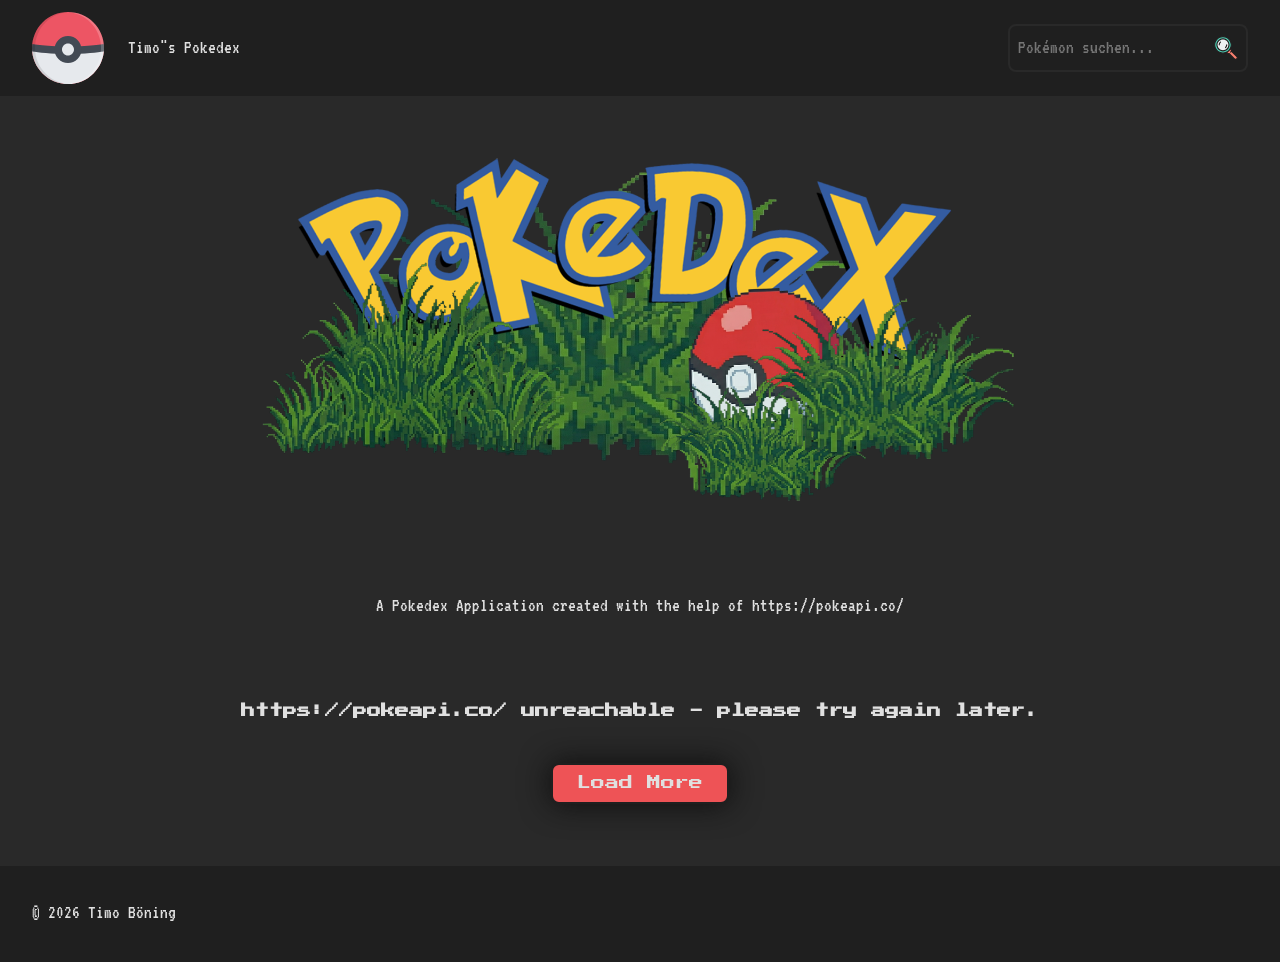
<file: index.html>
<!doctype html>
<html lang="en">
  <head>
    <meta charset="UTF-8" />
    <meta name="viewport" content="width=device-width, initial-scale=1.0" />
    <title>Pokeindex</title>

    <link rel="shortcut icon" href="./assets/icons/pokeball.svg" type="image/x-icon" />

    <link rel="stylesheet" href="./css/reset.css" />
    <link rel="stylesheet" href="./css/fonts.css" />
    <link rel="stylesheet" href="./css/style.css" />
    <link rel="stylesheet" href="./css/hero-section.css" />
    <link rel="stylesheet" href="./css/list.css" />
    <link rel="stylesheet" href="./css/detail.css" />
    <link rel="stylesheet" href="./css/responsive.css" />
    <link rel="stylesheet" href="./css/loading-screen.css" />

    <script src="./js/template.js" defer></script>
    <script src="./js/main.js" defer></script>
  </head>
  <body onload="init()">
    <header class="complete_header">
      <section
        class="section-content-wrapper utc_flex-dir-row utc_flex-jc-sbetween utc_flex-ai-center respnsive-header"
      >
        <div class="utc_flex-dir-row utc_flex-jc-center utc_flex-ai-center utc_flex-gap-md">
          <img class="header-img" src="./assets/icons/pokeball.svg" alt="Logo der Bestell-App" />
          <p class="logo-text">Timo"s Pokedex</p>
        </div>
        <div class="utc_flex-dir-row utc_flex-jc-center utc_flex-ai-center utc_flex-gap-md">
          <input
            id="searchInput"
            class="search-input"
            type="text"
            placeholder="Pokémon suchen..."
            onkeyup="filterPokemon()"
          />
        </div>
      </section>
    </header>
    <main class="complete_main">
      <div
        id="loading-spinner"
        class="loading-overlay utc_flex-dir-row utc_flex-jc-center utc_flex-ai-center d_none"
      >
        <div class="loading-wrapper utc_flex-dir-col utc_flex-jc-center utc_flex-ai-center">
          <img class="loading-center" src="./assets/img/loading-animation/pikatchu.svg" alt="Pikatchu" />
          <img
            class="loading-thunder thunder-last thunder-position-top"
            src="./assets/img/loading-animation/1-thunder.svg"
            alt="Thunder-Animation"
          />
          <img
            class="loading-thunder thunder-early thunder-position-2"
            src="./assets/img/loading-animation/2-thunder.svg"
            alt="Thunder-Animation"
          />
          <img
            class="loading-thunder thunder-late thunder-position-3"
            src="./assets/img/loading-animation/3-thunder.svg"
            alt="Thunder-Animation"
          />
          <img
            class="loading-thunder thunder-late thunder-position-4"
            src="./assets/img/loading-animation/4-thunder.svg"
            alt="Thunder-Animation"
          />
          <img
            class="loading-thunder thunder-late thunder-position-5"
            src="./assets/img/loading-animation/5-thunder.svg"
            alt="Thunder-Animation"
          />
          <img
            class="loading-thunder thunder-early thunder-position-6"
            src="./assets/img/loading-animation/6-thunder.svg"
            alt="Thunder-Animation"
          />
          <div id="progressContainer">
            <div id="progressBar"></div>
          </div>
        </div>
      </div>
      <section class="section-content-wrapper utc_flex-dir-col utc_flex-jc-sbetween utc_flex-ai-center">
        <div class="hero-picture-wrapper">
          <img class="hero-part hero-grass" src="./assets/img/hero/pokedex-back.png" alt="" />
          <img class="hero-part hero-typo" src="./assets/img/hero/pokedex-typo.png" alt="" />

          <div class="hero-pokeball-position">
            <img class="hero-pokeball" src="./assets/img/hero/pokedex-ball.png" alt="" />
          </div>

          <img class="hero-part hero-grass" src="./assets/img/hero/pokedex-left.png" alt="" />
          <img class="hero-part hero-grass" src="./assets/img/hero/pokedex-right.png" alt="" />
        </div>

        <p>A Pokedex Application created with the help of https://pokeapi.co/</p>
      </section>
      <section class="section-content-wrapper">
        <div
          id="pokemon-list-container"
          class="poke-flex-container utc_flex-dir-row utc_flex-jc-center"
        ></div>
      </section>
      <div class="section-content-wrapper bottom-nav utc_flex-dir-row utc_flex-jc-center utc_flex-ai-center">
        <button id="btnLoadMore" class="load-more-btn" onclick="loadMorePokemon()">Load More</button>
      </div>
      <dialog id="pokeDialoge" onclick="closeDialog()"></dialog>
    </main>
    <footer class="complete_footer">
      <section class="section-content-wrapper utc_flex-dir-row utc_flex-ai-center">
        <p>© 2026 Timo Böning</p>
      </section>
    </footer>
  </body>
</html>
</file>
<file: css/fonts.css>
/* --- Press Start 2P (Accents) --- */
@font-face {
  font-family: "Press Start 2P";
  font-style: normal;
  font-weight: 400;
  src: url("../assets/fonts/PressStart2P-Regular.ttf") format("woff2");
  font-display: swap;
}

/* --- VT323 (Body) --- */
@font-face {
  font-family: "VT323";
  font-style: normal;
  font-weight: 400;
  src: url("../assets/fonts/VT323-Regular.ttf") format("woff2");
  font-display: swap;
}
</file>
<file: css/style.css>
:root {
  /* //----- FONT VARIABLES -----// */
  --ff-headline: "Press Start 2P", cursive;
  --ff-base: "VT323", monospace;

  --fs-sm: 0.875rem;
  --fs-base: 1.2rem;
  --fs-md: 1.5rem;
  --fs-lg: 2rem;
  --fs-xl: 3rem;
  --fs-xxl: 4.5rem;

  --fw-normal: 400;
  --fw-bold: 700;

  /* //----- COLOR VARIABLES -----// */

  /* Hintergründe */
  --clr-bg-main: hsla(0, 0%, 12%, 1);
  --clr-bg-surface: hsla(0, 0%, 16%, 1);
  --clr-bg-shadow: hsla(0, 0%, 5%, 1);
  --clr-transparent-shadow: hsla(0, 0%, 5%, 0.95);

  /* Texte */
  --clr-text-main: hsla(0, 0%, 88%, 1);
  --clr-text-muted: hsla(0, 0%, 65%, 1);
  --clr-text-light: hsla(82, 39%, 74%, 1);

  /* Akzente (Header & Buttons) */
  --clr-accent: hsla(359, 82%, 63%, 1);
  --clr-accent-hover: hsla(359, 82%, 70%, 1);
  --clr-accent-shadow: hsla(359, 82%, 40%, 1);

  /* //----- GLOW VARIABLES -----// */
  --clr-glow-subtle: hsla(359, 82%, 63%, 0.1);
  --clr-glow-intense: hsla(359, 82%, 63%, 0.4);

  /* //----- POKEMON TYPE COLORS -----// */
  --type-normal: #a8a77a;
  --type-fire: #ee8130;
  --type-water: #6390f0;
  --type-electric: #f7d02c;
  --type-grass: #7ac74c;
  --type-ice: #96d9d6;
  --type-fighting: #c22e28;
  --type-poison: #a33ea1;
  --type-ground: #e2bf65;
  --type-flying: #a98ff3;
  --type-psychic: #f95587;
  --type-bug: #a6b91a;
  --type-rock: #b6a136;
  --type-ghost: #735797;
  --type-dragon: #6f35fc;
  --type-dark: #705848;
  --type-steel: #b7b7ce;
  --type-fairy: #d685ad;

  /* //----- SPACING VARIABLES -----// */
  --spacing-xs: 0.25rem;
  --spacing-sm: 0.5rem;
  --spacing-base: 1rem;
  --spacing-md: 1.5rem;
  --spacing-lg: 2rem;
  --spacing-xl: 4rem;

  /* //----- MAX-WIDTH VARIABLE -----// */
  --content-max-width: 90rem;
}

/* //----- Utility Classes -----// */

.d_none {
  display: none !important;
}

.no-scroll {
  overflow: hidden;
  margin-right: 15px;
}

/* -- Flexbox Setup -- */
.utc_flex-dir-col {
  display: flex;
  flex-direction: column;
}

.utc_flex-dir-row {
  display: flex;
}

/* -- Flexbox: Gap -- */

.utc_flex-gap-sm {
  gap: var(--spacing-sm);
}
.utc_flex-gap-md {
  gap: var(--spacing-md);
}

/* -- Flexbox: Justify Content (Main Axis) -- */
.utc_flex-jc-start {
  justify-content: start;
}

.utc_flex-jc-end {
  justify-content: flex-end;
}
.utc_flex-jc-center {
  justify-content: center;
}
.utc_flex-jc-sbetween {
  justify-content: space-between;
}

.utc_flex-jc-around {
  justify-content: space-around;
}

.utc_flex-jc-evenly {
  justify-content: space-evenly;
}

/* -- Flexbox: Align Items (Cross Axis) -- */
.utc_flex-ai-start {
  align-items: flex-start;
}
.utc_flex-ai-center {
  align-items: center;
}
.utc_flex-ai-end {
  align-items: end;
}

.utc_flex-ai-sbetween {
  align-items: space-between;
}

/* ///////////////////////////////////////////////////////////////////// */

body {
  min-height: 100dvh;

  display: flex;
  flex-direction: column;

  font-family: var(--ff-base);
  font-size: var(--fs-base);
  font-weight: var(--fw-normal);

  color: var(--clr-text-main);
}

h1 {
  font-family: var(--ff-headline);
  font-size: var(--fs-xxl);
  font-weight: var(--fw-bold);

  color: var(--clr-text-light);
}

h2 {
  font-family: var(--ff-headline);
  font-size: var(--fs-lg);
  font-weight: var(--fw-bold);

  color: var(--clr-text-light);
}

h3 {
  font-family: var(--ff-headline);
  font-size: var(--fs-sm);
  font-weight: var(--fw-bold);

  color: var(--clr-text-main);
}

.section-content-wrapper {
  max-width: var(--content-max-width);
  width: 100%;
  height: 100%;

  padding-inline: var(--spacing-lg);

  margin: 0 auto;
}

.btn {
  cursor: pointer;
  border: 0;

  height: var(--fs-xl);
  width: var(--fs-xl);

  background: none;

  background-image: url(../assets/icons/search-loupe.svg);
  background-size: cover;
}

.header-img {
  height: var(--fs-xxl);
}

.search-input {
  width: 15rem;
  font-family: var(--ff-base);
  font-size: var(--fs-base);
  color: var(--clr-text-main);

  background-color: var(--clr-bg-main);
  border: 2px solid var(--clr-bg-surface);
  border-radius: var(--spacing-sm);

  background-image: url("../assets/icons/search-loupe.svg");
  background-repeat: no-repeat;

  background-size: var(--spacing-md);
  background-position: right var(--spacing-sm) center;

  padding-block: var(--spacing-sm);
  padding-left: var(--spacing-sm);

  padding-right: calc(var(--spacing-md) + var(--spacing-base));
}

.complete_header {
  height: 6rem;

  background-color: var(--clr-bg-main);
}

.complete_main {
  flex: 1;

  background-color: var(--clr-bg-surface);
}

.complete_footer {
  height: 6rem;

  background-color: var(--clr-bg-main);
}

.poke-flex-container {
  display: flex;
  flex-wrap: wrap;
  justify-content: center;
  gap: 2rem;
}

.load-more-btn {
  position: fixed;
  bottom: 6rem;
  left: 50%;
  transform: translateX(-50%);
  z-index: 999;

  padding: var(--spacing-sm) var(--spacing-md);
  background-color: var(--clr-accent);
  color: var(--clr-text-main);
  font-family: var(--ff-headline);
  font-size: var(--fs-sm);
  border: 2px solid var(--clr-bg-main);
  border-radius: 0.5rem;
  cursor: pointer;

  box-shadow: 0px 0px 30px var(--clr-bg-shadow);
}

.load-more-btn:hover {
  background-color: var(--clr-accent-hover);
}

.bottom-nav {
  position: relative;
  padding-block: var(--spacing-md);
  height: 6rem;
}

.load-more-btn:active {
  transform: translateX(calc(-50% + 1px)) translateY(1px);
  box-shadow: 0px 0px 0px var(--clr-bg-shadow);
}

.input-error {
  border: 2px solid var(--clr-accent) !important;
  outline: none !important;

  box-shadow: 0 0 10px rgba(194, 46, 40, 0.4) !important;
}
</file>
<file: css/hero-section.css>
.hero-picture-wrapper {
  width: 100%;
  max-width: 50rem;

  aspect-ratio: 5 / 3;
  position: relative;
  margin: 0 auto;
}

.hero-part {
  position: absolute;

  top: 6%;
  left: 0;

  width: 100%;
  height: 83%;
  object-fit: contain;
}

.hero-pokeball-position {
  position: absolute;
  top: 40%;

  left: 50%;
  transform: translateX(30%);

  width: 20%;
}

.hero-pokeball {
  width: 100%;
  height: auto;
  object-fit: contain;
  transform-origin: bottom center;
  animation: catchWiggle 3s infinite;
}

@keyframes catchWiggle {
  0% {
    filter: brightness(1) drop-shadow(0 0 0px rgba(255, 255, 0, 0));
    transform: rotate(0deg);
  }
  20% {
    filter: brightness(1) drop-shadow(0 0 0px rgba(255, 255, 0, 0));
  }
  22% {
    filter: brightness(1.5) drop-shadow(0 0 30px rgba(255, 255, 43, 0.1));
  }
  25% {
    filter: brightness(1) drop-shadow(0 0 30px rgba(255, 255, 43, 0.1));
  }
  30% {
    filter: brightness(1) drop-shadow(0 0 0px rgba(255, 255, 0, 0));
  }
  32% {
    filter: brightness(1.5) drop-shadow(0 0 30px rgba(255, 255, 43, 0.1));
  }
  35% {
    filter: brightness(1) drop-shadow(0 0 30px rgba(255, 255, 43, 0.1));
  }
  65% {
    transform: rotate(0);
  }
  67% {
    transform: rotate(5deg);
  }
  70% {
    transform: rotate(-5deg);
  }
  72% {
    transform: rotate(0);
  }
  80% {
    transform: rotate(0);
  }
  82% {
    transform: rotate(5deg);
  }
  85% {
    transform: rotate(-5deg);
  }
  87% {
    transform: rotate(0);
  }

  100% {
    filter: brightness(1) drop-shadow(0 0 0px rgba(255, 255, 0, 0));
    transform: rotate(0deg);
  }
}
</file>
<file: css/list.css>
.poke-image-container {
  width: 12rem;
  height: 12rem;
  margin: var(--spacing-md) auto;
  border-radius: 50%;

  box-shadow: inset 0 0 20px rgba(0, 0, 0, 0.2);

  position: relative;
}

.poke-list-item {
  width: 15rem;
  background-color: var(--clr-bg-shadow);

  padding: var(--spacing-md);

  border-radius: 0.5rem;
  border: 3px solid var(--clr-border);

  cursor: pointer;
}
.poke-list-item:hover {
  box-shadow:
    0 0 50px var(--clr-glow-subtle),
    0 0 20px var(--clr-glow-intense);

  & img {
    -webkit-filter: drop-shadow(0px 0px 15px #a1a1a159);
    filter: drop-shadow(0px 0px 15px #cecece48);
  }
}

.poke-item-picture {
  transform: scale(1.2);
}

.poke-ID {
  color: var(--clr-accent-hover);
}

.bg-single {
  background-color: var(--color-1);
}
.bg-dual {
  background: linear-gradient(135deg, var(--color-1) 50%, var(--color-2) 50%);
}

.t1-normal {
  --color-1: var(--type-normal);
}
.t2-normal {
  --color-2: var(--type-normal);
}

.t1-fire {
  --color-1: var(--type-fire);
}
.t2-fire {
  --color-2: var(--type-fire);
}

.t1-water {
  --color-1: var(--type-water);
}
.t2-water {
  --color-2: var(--type-water);
}

.t1-electric {
  --color-1: var(--type-electric);
}
.t2-electric {
  --color-2: var(--type-electric);
}

.t1-grass {
  --color-1: var(--type-grass);
}
.t2-grass {
  --color-2: var(--type-grass);
}

.t1-ice {
  --color-1: var(--type-ice);
}
.t2-ice {
  --color-2: var(--type-ice);
}

.t1-fighting {
  --color-1: var(--type-fighting);
}
.t2-fighting {
  --color-2: var(--type-fighting);
}

.t1-poison {
  --color-1: var(--type-poison);
}
.t2-poison {
  --color-2: var(--type-poison);
}

.t1-ground {
  --color-1: var(--type-ground);
}
.t2-ground {
  --color-2: var(--type-ground);
}

.t1-flying {
  --color-1: var(--type-flying);
}
.t2-flying {
  --color-2: var(--type-flying);
}

.t1-psychic {
  --color-1: var(--type-psychic);
}
.t2-psychic {
  --color-2: var(--type-psychic);
}

.t1-bug {
  --color-1: var(--type-bug);
}
.t2-bug {
  --color-2: var(--type-bug);
}

.t1-rock {
  --color-1: var(--type-rock);
}
.t2-rock {
  --color-2: var(--type-rock);
}

.t1-ghost {
  --color-1: var(--type-ghost);
}
.t2-ghost {
  --color-2: var(--type-ghost);
}

.t1-dragon {
  --color-1: var(--type-dragon);
}
.t2-dragon {
  --color-2: var(--type-dragon);
}

.t1-dark {
  --color-1: var(--type-dark);
}
.t2-dark {
  --color-2: var(--type-dark);
}

.t1-steel {
  --color-1: var(--type-steel);
}
.t2-steel {
  --color-2: var(--type-steel);
}

.t1-fairy {
  --color-1: var(--type-fairy);
}
.t2-fairy {
  --color-2: var(--type-fairy);
}

.error-message-text {
  grid-column: 1 / -1;

  text-align: center;
  width: 100%;
  margin-top: 2rem;
  color: var(--clr-text-main);

  padding-block: var(--spacing-lg);
}
</file>
<file: css/detail.css>
dialog {
  padding: var(--spacing-lg);

  background-image: url(../assets/img/landscape.jpg);
  background-size: cover;
  background-position: center;
  background-repeat: no-repeat;

  border: none;

  width: 100%;
  max-width: 48rem;
  box-sizing: border-box;

  &::backdrop {
    backdrop-filter: blur(0.25rem);
    background-color: var(--clr-transparent-shadow);
  }
}

.poke-dialog {
  position: relative;

  height: 100%;
  width: 100%;

  padding: var(--spacing-md);
}

.pokedex-left {
  position: relative;
  background-color: var(--clr-accent);

  width: 20rem;
  height: 30rem;

  border-radius: 1rem 0 0 1rem;

  border-left: 4px solid var(--clr-bg-main);
  border-top: 4px solid var(--clr-bg-main);
  border-bottom: 4px solid var(--clr-bg-main);

  padding: var(--spacing-sm);
}

.pokedex-left::before {
  position: absolute;
  content: "";

  width: 1.2rem;
  height: 1.2rem;
  border-radius: 50%;

  background-color: #ffcc00;

  top: 1rem;
  left: 6rem;

  box-shadow: 1.8rem 0 0 0 #0db63f;
}

.pokedex-left::after {
  position: absolute;

  content: "";
  height: 4rem;
  width: 4rem;

  background-color: aqua;

  border-radius: 50%;
  border: 4px solid var(--clr-bg-main);

  top: 1rem;
  left: 1rem;
}

.pokedex-mid {
  background-color: var(--clr-accent-shadow);

  width: 3rem;
  height: 30rem;

  border: 4px solid var(--clr-bg-main);

  position: relative;
}

.pokedex-right {
  background-color: var(--clr-accent);

  width: 20rem;
  height: 30rem;

  border-radius: 0 1rem 1rem 0;

  border-right: 4px solid var(--clr-bg-main);
  border-top: 4px solid var(--clr-bg-main);
  border-bottom: 4px solid var(--clr-bg-main);

  padding: var(--spacing-sm);
}

.pokedex-devider {
  flex: 1;

  border-top: 4px solid var(--clr-bg-main);
  border-bottom: 4px solid var(--clr-bg-main);
}

.pokedex-display-outer {
  width: 100%;
  height: 14rem;

  background-color: var(--clr-text-muted);
  border-radius: 1rem 1rem 2rem 1rem;

  border: 4px solid var(--clr-bg-main);
  margin: 7rem auto;
}

.pokedex-display-inner {
  width: 90%;
  height: 12rem;

  background-color: var(--clr-text-main);
  border-radius: 0.5rem 0.5rem 0.5rem 0.5rem;
  border: 4px solid var(--clr-bg-main);

  margin: 0 auto;
}

.pokedex-display {
  width: 100%;
  height: 17rem;

  background-color: var(--clr-bg-main);
  border-radius: 0.5rem 0.5rem 0.5rem 0.5rem;
}

.pokedex-picture-btn {
  font-size: var(--fs-lg);
  line-height: 1;

  background: none;
  border: none;

  color: var(--clr-text-muted);
  padding-inline: var(--spacing-sm);

  cursor: pointer;
}

.pokedex-nav-btn {
  flex: 1;
  text-wrap: nowrap;
  cursor: pointer;
}

.dialogPicture {
  height: 11rem;
  cursor: pointer;
}

.poke-main-list {
  list-style: none;
  padding: var(--spacing-md);
  margin: 0;
  width: 100%;
  box-sizing: border-box;
}

.main-list-item {
  display: flex;
  flex-direction: column;
  margin-bottom: var(--spacing-sm);
  text-align: left;
}

.main-list-label {
  color: var(--clr-text-light);
  font-size: var(--fs-base);
  font-weight: bold;
  line-height: 0.8;
}

.main-list-value {
  color: var(--clr-text-light);
  font-size: var(--fs-base);
  line-height: 1.6rem;
}

.pokedex-controls {
  height: 2.5rem;
  width: 6.5rem;
  background-color: var(--clr-bg-main);

  position: absolute;

  bottom: 2.5rem;
  right: 2.5rem;

  border-radius: 0.2rem;
}

.pokedex-controls::after {
  content: "";
  position: absolute;

  top: 0;
  left: 0;
  height: 100%;
  width: 100%;

  background-color: var(--clr-bg-main);
  transform: rotate(90deg);
  border-radius: 0.2rem;
}

.poke-stat-table {
  width: 100%;
  padding: var(--spacing-md);
  box-sizing: border-box;
  color: var(--clr-text-light);
}

.stat-row {
  display: flex;
  align-items: center;
  gap: 1rem;
  margin-bottom: var(--spacing-sm);
}

.stat-label {
  width: 3.5rem;
  text-align: left;
  margin: 0;
  font-size: var(--fs-base);
}

.stat-bar-bg {
  flex: 1;
  height: 0.5rem;
  background-color: var(--clr-bg-surface);
  border-radius: 1rem;
}

.stat-bar-fill {
  height: 100%;
  background-color: var(--clr-text-light);
  border-radius: 1rem;
}

.poke-dialog-categories {
  padding: var(--spacing-sm);
  height: 100%;
  margin-left: auto;
  & img {
    height: 3rem;
  }
}

.display-pokemon-ident {
  background-color: var(--clr-bg-main);
  border-radius: 0.5rem;

  padding: var(--spacing-sm) var(--spacing-md);
  & h3 {
    color: var(--clr-text-light);
  }
}

.pokedex-exit-btn {
  position: absolute;
  top: 1rem;
  right: 1.5rem;
  z-index: 10;
  cursor: pointer;

  width: 1.2rem;
  height: 1.2rem;
  border-radius: 50%;

  background-color: var(--clr-accent-shadow);
  border: 0;
}

.pokedex-exit-btn::after {
  content: "close";
  position: absolute;
  top: 1rem;
  left: 50%;
  transform: translateX(-50%);

  color: var(--clr-bg-main);
  font-size: var(--fs-base);
  font-weight: bold;
  text-align: center;
  white-space: nowrap;
}

.pokedex-exit-btn:hover {
  background-color: #ff0000;
  box-shadow: 0 0 8px #ff4d4d;
}
</file>
<file: css/responsive.css>
@media screen and (max-width: 750px) {
  dialog {
    padding: var(--spacing-sm);

    width: 100%;
    max-width: 455px;
    margin: auto auto;
  }

  .display-pokemon-ident {
    width: 100%;
  }

  .respnsive-dialog {
    flex-direction: column;
  }
  .pokedex-left {
    width: 100%;
    border-radius: 1rem 1rem 0 0;

    border-right: 4px solid var(--clr-bg-main);
    border-bottom: 0;
  }

  .pokedex-mid {
    width: 100%;
    height: 3rem;
  }

  .pokedex-right {
    width: 100%;
    border-radius: 0 0 1rem 1rem;

    border-left: 4px solid var(--clr-bg-main);
    border-top: 0;
  }

  .poke-dialog {
    position: relative;

    height: 100%;
    width: 100%;

    padding: var(--spacing-sm);
  }
}

@media screen and (max-width: 500px) {
  body {
    background-color: var(--clr-bg-main);
  }

  .complete_header {
    min-height: 10rem;
    margin-block: var(--spacing-md);
  }

  .logo-text {
    font-size: var(--fs-md);
  }

  .respnsive-header {
    display: flex;
    flex-direction: column;

    gap: var(--spacing-md);

    justify-content: center;
  }
}

@media screen and (max-width: 455px) {
  .display-pokemon-ident {
    flex-direction: column;
    width: 100%;
    justify-content: center;
    gap: 0;
  }

  .poke-dialog-categories {
    margin-left: 0;
    margin-top: var(--spacing-sm);
    width: 100%;
  }

  .poke-ID {
    font-size: var(--fs-sm);
    margin-block: 0.2rem;
  }

  .poke-main-table {
    padding-inline: var(--spacing-sm);
  }

  .poke-stat-table {
    padding-inline: var(--spacing-sm);
  }
}
</file>
<file: css/loading-screen.css>
.loading-overlay {
  position: fixed;
  width: 100%;
  height: 100%;

  z-index: 999;

  top: 0;
  left: 0;
  right: 0;
  bottom: 0;

  background-color: var(--clr-transparent-shadow);
}

.loading-center {
  height: 100%;
  width: auto;
  position: relative;
  z-index: 1001;
  will-change: filter, transform;
  animation: chargeUpPikachu 2s infinite ease-in-out;
}

@keyframes chargeUpPikachu {
  0% {
    filter: brightness(1) drop-shadow(0 0 0px rgba(255, 255, 0, 0));
  }
  30% {
    filter: brightness(1.1) drop-shadow(0 0 10px rgba(255, 255, 103, 0.63));
  }
  50% {
    filter: brightness(1.3) drop-shadow(0 0 20px rgba(253, 250, 31, 0.6));
  }
  55% {
    filter: brightness(1.5) drop-shadow(0 0 30px rgba(255, 255, 43, 0.747));
  }
  100% {
    filter: brightness(1) drop-shadow(0 0 0px rgba(255, 255, 0, 0));
  }
}

.loading-wrapper {
  position: relative;
  height: 12rem;
  width: 12rem;
}

.loading-thunder {
  position: absolute;
  z-index: 1000;
}

.thunder-early {
  animation: chargeEarlyFlashes 2s infinite;
}

@keyframes chargeEarlyFlashes {
  0% {
    opacity: 0;
  }
  10% {
    opacity: 0;
  }
  15% {
    opacity: 1;
    filter: drop-shadow(0 0 5px rgba(150, 220, 255, 0.8));
  }
  20% {
    opacity: 0;
  }
  85% {
    opacity: 1;
    filter: drop-shadow(0 0 5px rgba(150, 220, 255, 0.8));
  }
  90% {
    opacity: 0;
  }
  92% {
    opacity: 1;
    filter: drop-shadow(0 0 5px rgba(150, 220, 255, 0.8));
  }
}

.thunder-late {
  animation: chargeLateFlashes 2s infinite;
}

@keyframes chargeLateFlashes {
  0% {
    opacity: 0;
  }
  50% {
    opacity: 0;
  }
  55% {
    opacity: 1;
    filter: drop-shadow(0 0 5px rgba(150, 220, 255, 0.8));
  }
  60% {
    opacity: 0;
  }
  85% {
    opacity: 1;
    filter: drop-shadow(0 0 5px rgba(150, 220, 255, 0.8));
  }
  90% {
    opacity: 0;
  }
  92% {
    opacity: 1;
    filter: drop-shadow(0 0 5px rgba(150, 220, 255, 0.8));
  }
}

.thunder-last {
  animation: chargeLastFlash 2s infinite;
}

@keyframes chargeLastFlash {
  0% {
    opacity: 0;
  }
  25% {
    opacity: 0;
  }
  30% {
    opacity: 1;
    filter: drop-shadow(0 0 5px rgba(150, 220, 255, 0.8));
  }
  35% {
    opacity: 0;
  }
  85% {
    opacity: 1;
    filter: drop-shadow(0 0 5px rgba(150, 220, 255, 0.8));
  }
  90% {
    opacity: 0;
  }
  92% {
    opacity: 1;
    filter: drop-shadow(0 0 5px rgba(150, 220, 255, 0.8));
  }
}

.thunder-position-top {
  top: -90%;
  left: 40%;
  transform: translateX(-40%);

  height: 16rem;
}

.thunder-position-2 {
  top: 10%;
  right: -40%;
  height: 10rem;
  width: 10rem;

  z-index: 900;
}

.thunder-position-6 {
  top: 10%;
  right: 70%;
  height: 10rem;
  width: 10rem;

  z-index: 900;
}

.thunder-position-3 {
  top: -40%;
  left: 90%;
  height: 12rem;
  width: 10rem;
}

.thunder-position-4 {
  top: 70%;
  left: 40%;
  height: 12rem;
}

.thunder-position-5 {
  top: 60%;
  right: 75%;
  height: 12rem;
}

#progressContainer {
  position: absolute;
  bottom: -5rem;

  left: 50%;
  transform: translateX(-55%);

  width: 150%;

  width: 100%;
  background-color: var(--clr-bg-surface);
  border-radius: 1rem;
  overflow: hidden;
}

#progressBar {
  width: 0%;
  height: 0.5rem;
  background-color: var(--clr-accent);
  transition: width 1.5s linear;
}
</file>
